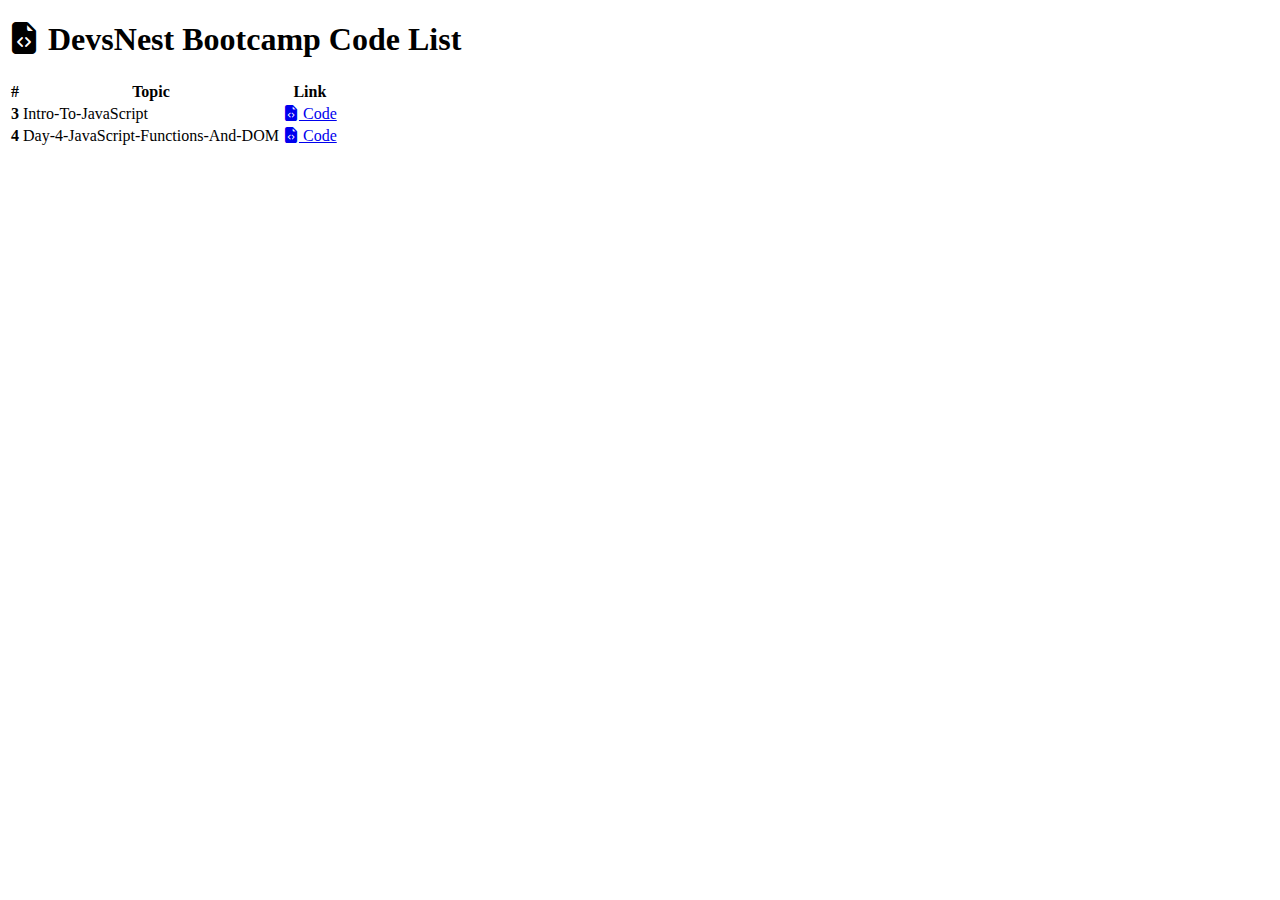
<file: index.html>
<!doctype html>
<html lang="en">
  <head>
    <meta charset="utf-8">
    <meta name="viewport" content="width=device-width, initial-scale=1">
    <title>DevsNest Boocamp Code</title>
    <link href="https://cdn.jsdelivr.net/npm/bootstrap@5.2.1/dist/css/bootstrap.min.css" rel="stylesheet" integrity="sha384-iYQeCzEYFbKjA/T2uDLTpkwGzCiq6soy8tYaI1GyVh/UjpbCx/TYkiZhlZB6+fzT" crossorigin="anonymous">
 <!-- Bootstrap Font Icon CSS -->
 <link rel="stylesheet" href=
 "https://cdn.jsdelivr.net/npm/bootstrap-icons@1.5.0/font/bootstrap-icons.css" />  
</head>
  <body>
   
    <div>
        <div class="container text-center">
            <div class="row mt-5">
            
              <div class="col-12">
                <h1 class="bg-warning p-3 rounded"><i class="bi bi-file-earmark-code-fill"></i> DevsNest Bootcamp Code List</h1>
              </div>
              
            </div>
          </div>

          <div class="container text-center">
            <div class="row mt-3">
             
              <div class="col-12">
                <table class="table table-success">
                    <thead>
                      <tr>
                        <th scope="col">#</th>
                        <th scope="col">Topic</th>
                        <th scope="col">Link</th>
                      </tr>
                    </thead>
                    <tbody>
                      <tr>
                        <th scope="row">3</th>
                        <td>Intro-To-JavaScript</td>
                        <td> <a href="https://rohitrawatcse.github.io/DevsNest-JavaScript-Series/Day-3-Intro-To-JavaScript/" target="_blank" rel="noopener noreferrer"><i class="bi bi-file-earmark-code-fill"></i> Code</a>  </td>
                      </tr>
                      <tr>
                        <th scope="row">4</th>
                        <td>Day-4-JavaScript-Functions-And-DOM</td>
                        <td> <a href="https://rohitrawatcse.github.io/DevsNest-JavaScript-Series/Day-4-JavaScript-Functions-And-DOM/" target="_blank" rel="noopener noreferrer"><i class="bi bi-file-earmark-code-fill"></i> Code</a>  </td>
                      </tr>
                     
                    </tbody>
                  </table>
              </div>
              
            </div>
          </div>

    </div>
    <script src="https://cdn.jsdelivr.net/npm/bootstrap@5.2.1/dist/js/bootstrap.bundle.min.js" integrity="sha384-u1OknCvxWvY5kfmNBILK2hRnQC3Pr17a+RTT6rIHI7NnikvbZlHgTPOOmMi466C8" crossorigin="anonymous"></script>
  </body>
</html>
</file>
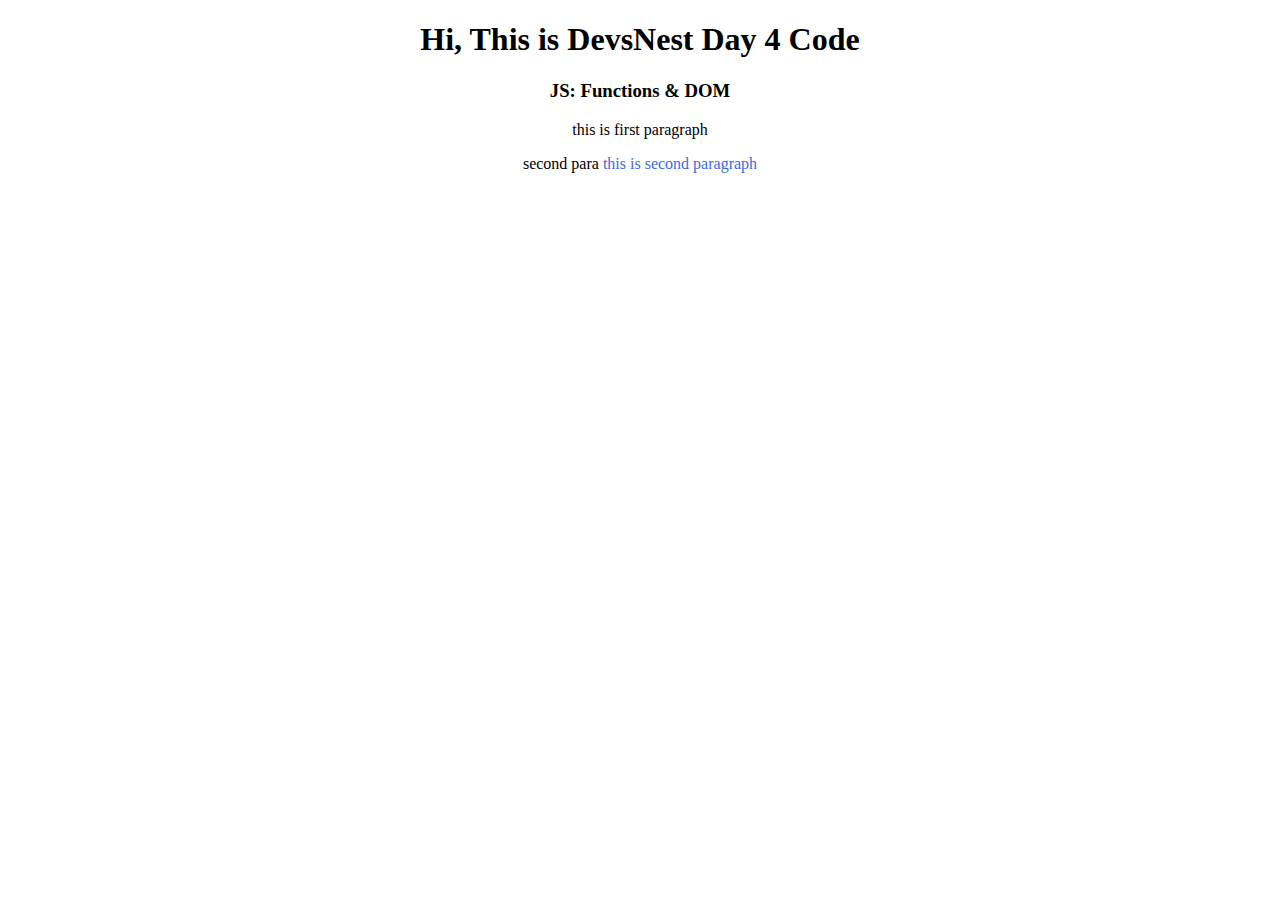
<file: Day-4-JavaScript-Functions-And-DOM/index.html>
<!DOCTYPE html>
<html lang="en">
<head>
    <meta charset="UTF-8">
    <meta http-equiv="X-UA-Compatible" content="IE=edge">
    <meta name="viewport" content="width=device-width, initial-scale=1.0">
    <title>DevsNest JS</title>
    <link rel="stylesheet" href="style.css">
    <script src="app.js"></script>
    <style>
        .blue{
            color:royalblue;
        }

    </style>
</head>
<body style="text-align:center;">
    <h1>Hi, This is DevsNest Day 4 Code</h1>
    <h3>JS: Functions & DOM</h3>

    <p id="first-para">this is first paragraph</p>
    <p>second para <span class="blue">this is second paragraph </span></p>

    <script>
        
         // document.title, window, document.head
        //document.getElementById
        // document.getElementsByClassName

        const para = document.createElement("p");
        para.textContent = "this is created using DOM API";
        para.classList.add("one");
        para.classList.add("second-class");
        para.classList.remove("second-class");
        para.setAttribute("id","js-para");
        console.log(para.getAttribute("id"));

        document.body.appendChild(para);
        const span = document.createElement("span"); // dom node
        span.id = "span-id";
        span.className = "blue red";
        span.textContent = "this is span created using <em>dom.createElement</em>"
        // span.innerHTML = "this is span created using <em>dom.createElement</em><span>another span</span>"
        span.style.backgroundColor="yellow";
        para.appendChild(span);

        const hobbies = ["coding","swimming","jogging"];
       const list = document.createElement("ul");
        for(let hobby of hobbies){
            list.innerHTML+="<li class='blue'>" + hobby + "</li>"
        }

        document.body.appendChild(list)

        console.log(document.getElementById("first-para").textContent);

        console.log(document.getElementsByClassName("blue"));

        console.log(document.querySelector("p")) // return first para

        console.log(document.querySelectorAll("p")) //return all para


        console.log(document.querySelectorAll("p"))
        console.log(document.querySelectorAll("ul"))

        console.log(document.querySelectorAll("#first-para"))
        console.log(document.querySelectorAll(".one"))




        //  function compareNumber(firstNumber,secondNumber){
        //     if(firstNumber>secondNumber){

        //         console.log(firstNumber + " is greater than " + secondNumber);
        //     }else if(firstNumber<secondNumber){
        //         console.log(firstNumber + " is lesser than " + secondNumber);
        //     }else{
        //         console.log(firstNumber + " is equal to " + secondNumber);
        //     }
        //  }

    //    compareNumber(10,56) // calling our function
    //    compareNumber(100,56) // calling our function
    //    compareNumber(56,56) // calling our function

    //    function print(){
    //     console.log("this is printed in the console")
    //    }
    //    print()

    //    function addNumber(firstNumber,secondNumber){
    //     return firstNumber+secondNumber
    //    }
    //    let result = addNumber(10,15)
    //    console.log(result)
       
       //function expression
    //    const sub = function subtractNumber(firstNumber,secondNumber){
    //     return firstNumber-secondNumber
    //    }

    //    const resultsub = sub(12,10);
    //    console.log(resultsub)


    // const person = {
    //     firstName:'Rohit',
    //     lastName:'Rawat',
    //     print:function(){
    //         console.log("this function is property of an object")

    //     }
    // };
    // person.print();


    // coding convention in JAVASCRIPT

    // camelCase, 







       
















        














    </script>
    
</body>
</html>
</file>
<file: Day-4-JavaScript-Functions-And-DOM/style.css>
.blue{
    color:royalblue;
}
</file>
